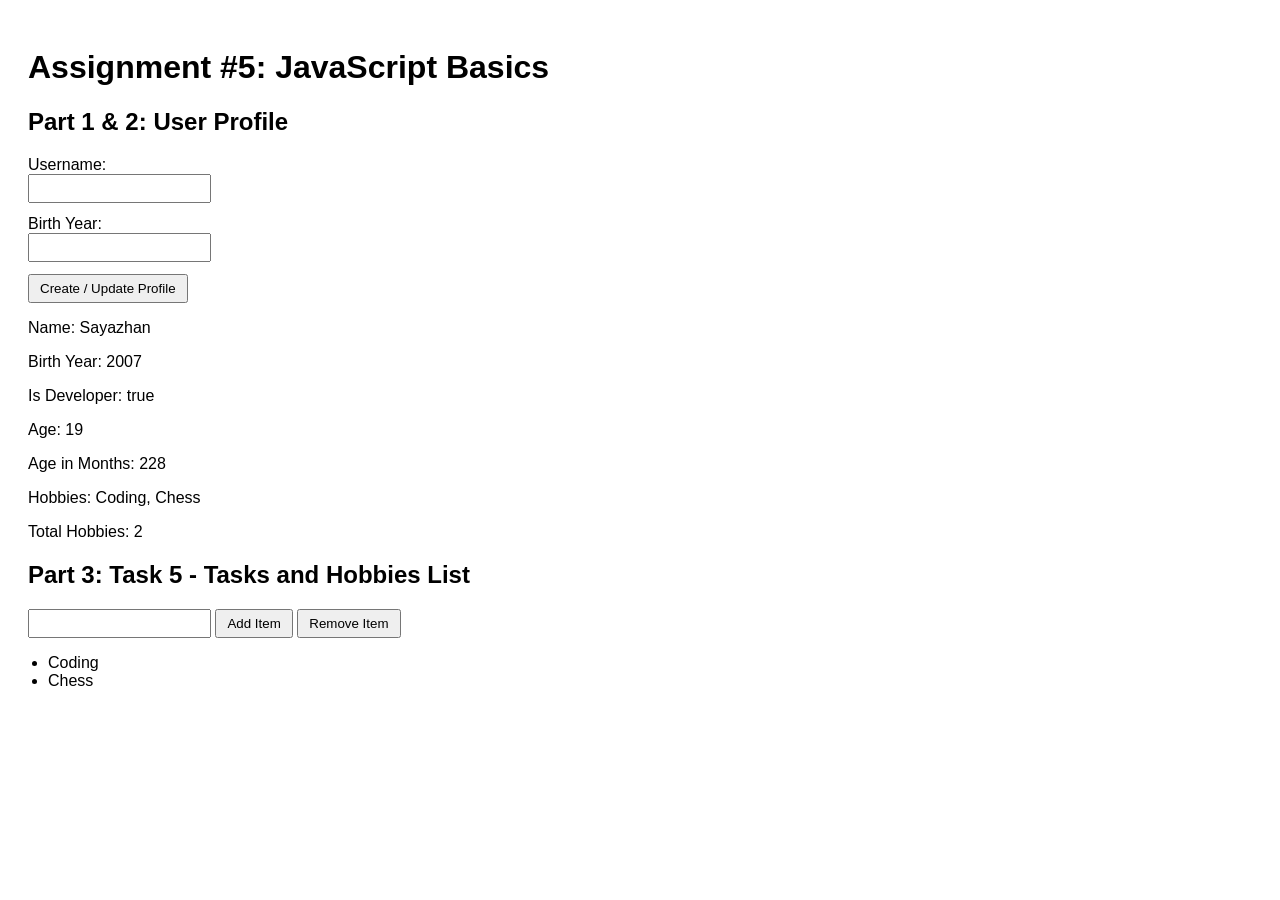
<file: index.html>
<!DOCTYPE html>
<html lang="en">
<head>
  <meta charset="UTF-8">
  <title>Assignment #5 - JavaScript Basics</title>
  <link rel="stylesheet" href="style.css">
</head>
<body>

  <h1>Assignment #5: JavaScript Basics</h1>

  <div>
    <h2>Part 1 & 2: User Profile</h2>
    
    <div>
      <label for="usernameInput">Username:</label>
      <input type="text" id="usernameInput">
    </div>

    <div>
      <label for="birthYearInput">Birth Year:</label>
      <input type="number" id="birthYearInput">
    </div>

    <button id="updateProfileBtn">Create / Update Profile</button>

    <div>
      <p>Name: <span id="displayName"></span></p>
      <p>Birth Year: <span id="displayBirthYear"></span></p>
      <p>Is Developer: <span id="displayIsDev"></span></p>
      <p>Age: <span id="displayAge"></span></p>
      <p>Age in Months: <span id="displayMonths"></span></p>
      <p>Hobbies: <span id="displayHobbies"></span></p>
      <p>Total Hobbies: <span id="displayHobbiesCount"></span></p>
    </div>
  </div>

  <div>
    <h2>Part 3: Task 5 - Tasks and Hobbies List</h2>
    
    <div>
      <input type="text" id="hobbyInput">
      <button id="addItemBtn">Add Item</button>
      <button id="removeItemBtn">Remove Item</button>
    </div>

    <ul id="itemList"></ul>
  </div>

  <script src="script.js"></script>
</body>
</html>
</file>
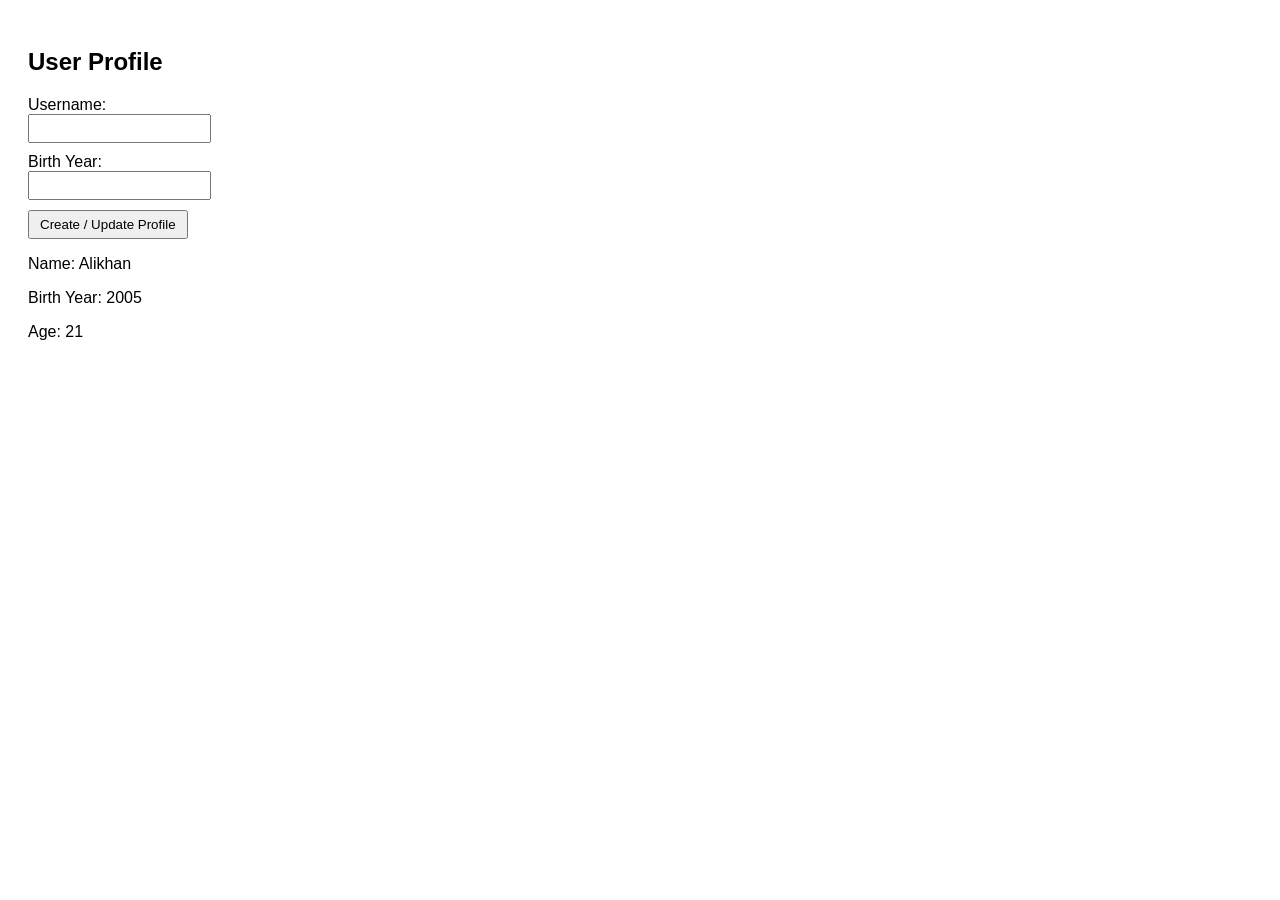
<file: part2/task3.html>
<!DOCTYPE html>
<html lang="en">
<head>
  <meta charset="UTF-8">
  <title>Part 2</title>
  <link rel="stylesheet" href="task3.css">
</head>
<body>

  <div>
    <h2>User Profile</h2>
    
    <div class="form-group">
      <label for="usernameInput">Username:</label>
      <input type="text" id="usernameInput">
    </div>

    <div class="form-group">
      <label for="birthYearInput">Birth Year:</label>
      <input type="number" id="birthYearInput">
    </div>

    <button id="updateProfileBtn">Create / Update Profile</button>

    <div>
      <p>Name: <span id="displayName"></span></p>
      <p>Birth Year: <span id="displayBirthYear"></span></p>
      <p>Age: <span id="displayAge"></span></p>
    </div>
  </div>

  <script src="task4.js"></script>
</body>
</html>
</file>
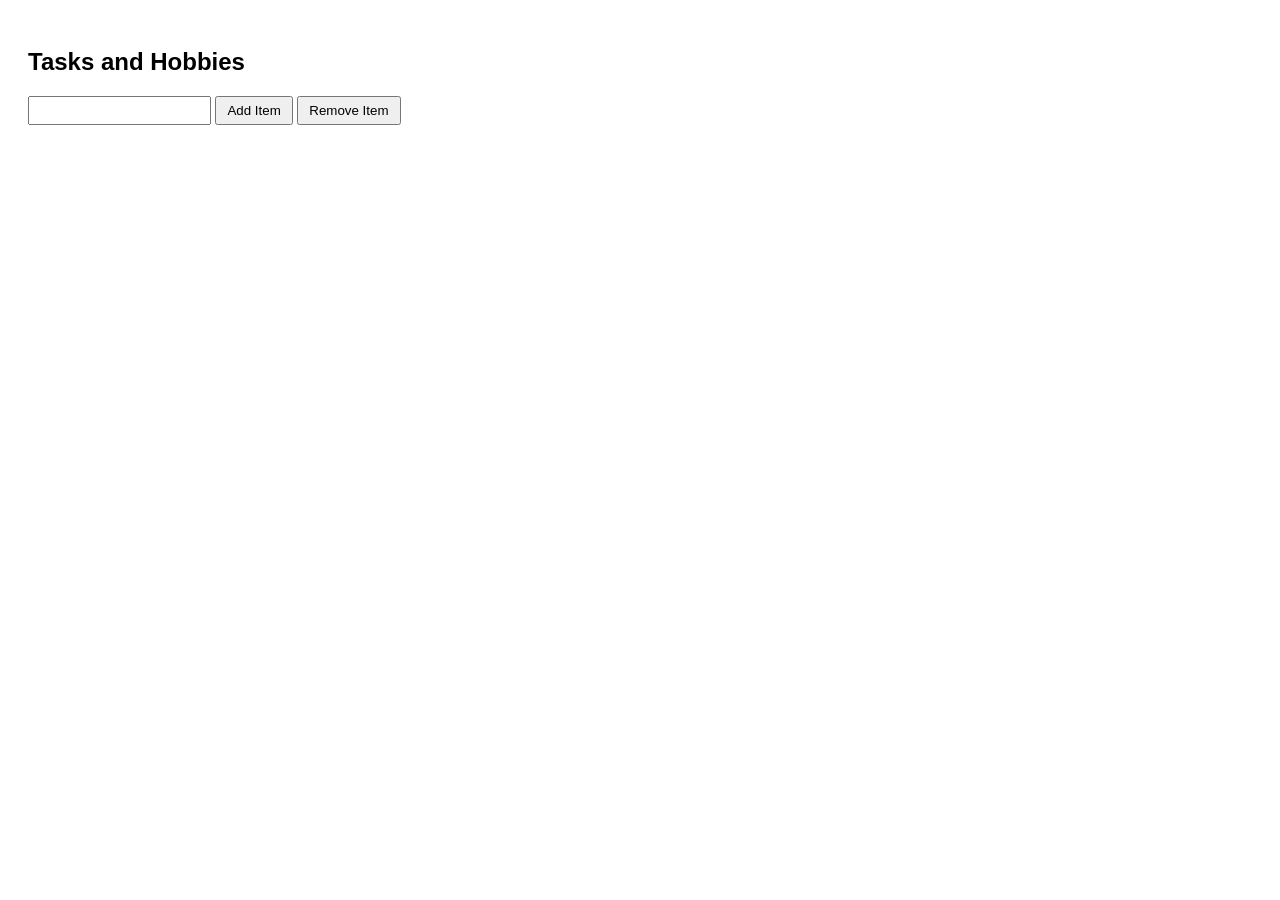
<file: part3/task5.html>
<!DOCTYPE html>
<html lang="en">
<head>
  <meta charset="UTF-8">
  <title>Part 3</title>
  <link rel="stylesheet" href="task5.css">
</head>
<body>

  <div>
    <h2>Tasks and Hobbies</h2>
    
    <div class="form-group">
      <input type="text" id="hobbyInput">
      <button id="addItemBtn">Add Item</button>
      <button id="removeItemBtn">Remove Item</button>
    </div>

    <ul id="itemList"></ul>
  </div>

  <script src="task5.js"></script>
</body>
</html>
</file>
<file: style.css>
body {
  font-family: sans-serif;
  padding: 20px;
}

div {
  margin-bottom: 12px;
}

label {
  display: block;
}

input {
  padding: 5px;
}

button {
  padding: 5px 10px;
  cursor: pointer;
}

ul {
  padding-left: 20px;
}
</file>
<file: part2/task3.css>
body {
  font-family: sans-serif;
  padding: 20px;
}

.form-group {
  margin-bottom: 10px;
}

label {
  display: block;
}

input {
  padding: 5px;
}

button {
  padding: 5px 10px;
  cursor: pointer;
}
</file>
<file: part3/task5.css>
body {
  font-family: sans-serif;
  padding: 20px;
}

.form-group {
  margin-bottom: 10px;
}

input {
  padding: 5px;
}

button {
  padding: 5px 10px;
  cursor: pointer;
}
</file>
